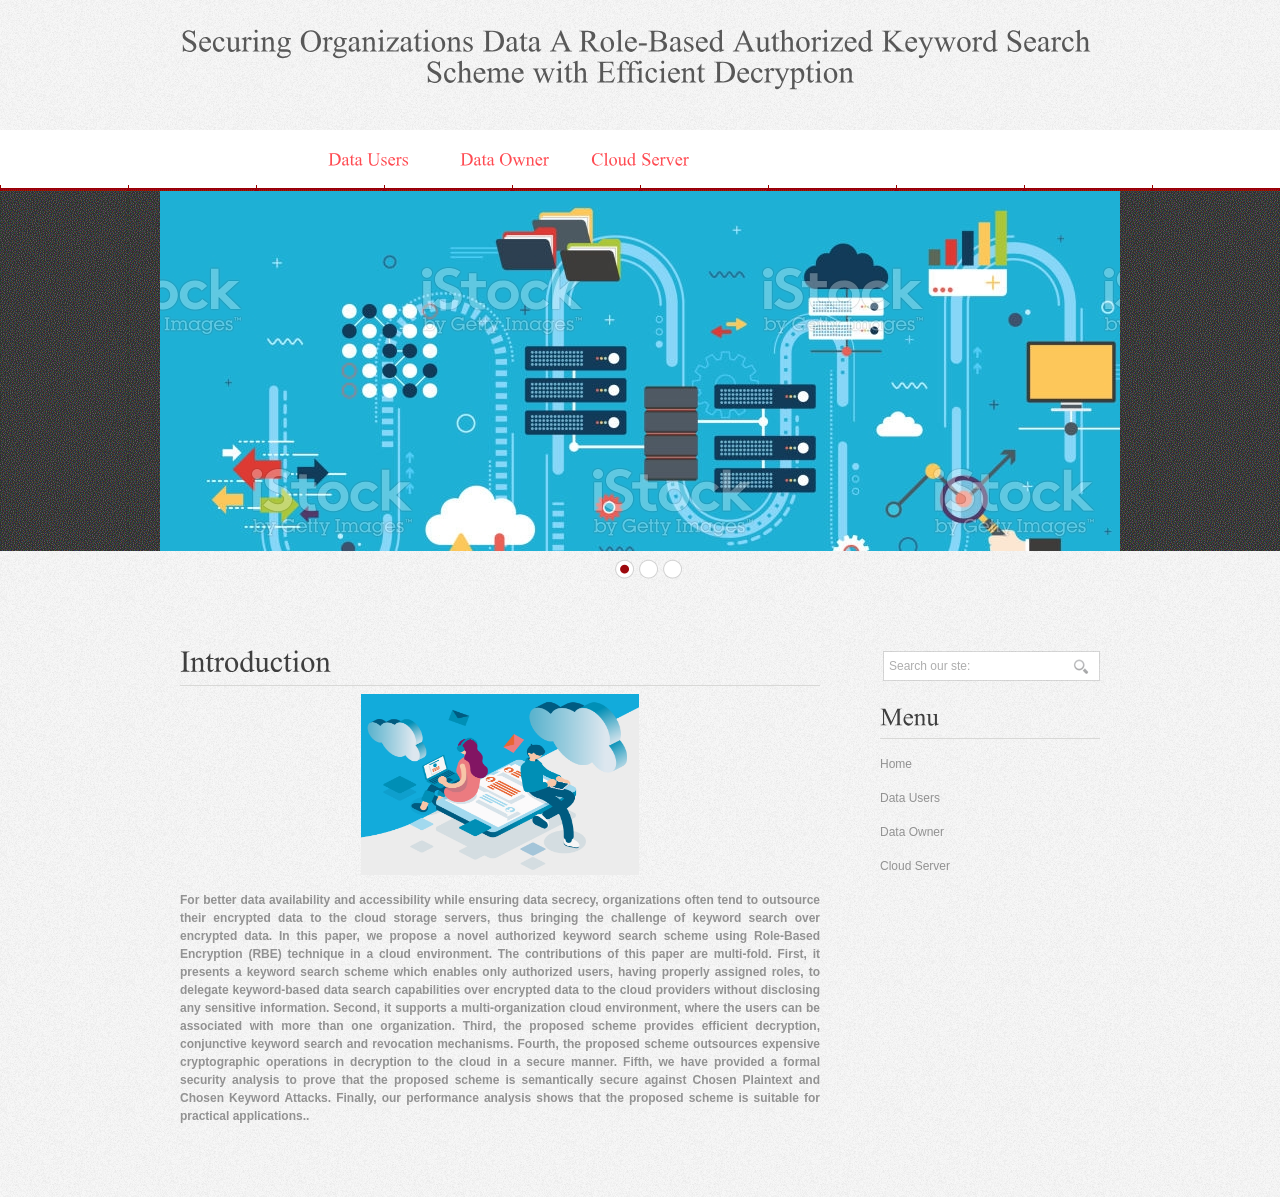
<file: index.html>
<!DOCTYPE html PUBLIC "-//W3C//DTD XHTML 1.0 Transitional//EN" "http://www.w3.org/TR/xhtml1/DTD/xhtml1-transitional.dtd">
<html xmlns="http://www.w3.org/1999/xhtml">
<head>
<title>Home Page</title>
<meta http-equiv="Content-Type" content="text/html; charset=utf-8" />
<link href="css/style.css" rel="stylesheet" type="text/css" />
<link rel="stylesheet" type="text/css" href="css/coin-slider.css" />
<script type="text/javascript" src="js/cufon-yui.js"></script>
<script type="text/javascript" src="js/cufon-times.js"></script>
<script type="text/javascript" src="js/jquery-1.4.2.min.js"></script>
<script type="text/javascript" src="js/script.js"></script>
<script type="text/javascript" src="js/coin-slider.min.js"></script>
<style type="text/css">
<!--
.style5 {font-size: 31px}
.style6 {
	color: #FF0000;
	font-weight: bold;
}
-->
</style>
</head>
<body>
<div class="main">
  <div class="header">
    <div class="header_resize">
      <div class="logo">
        <h1><a href="index.html"><span class="style5">Securing Organizations Data A Role-Based Authorized Keyword Search Scheme with Efficient Decryption</span></a></h1>
      </div>
      <div class="clr"></div>
      <div class="menu_nav">
        <ul><li><a href="U_Login.jsp"><span>Data Users</span></a></li>
          <li><a href="O_Login.jsp"><span>Data Owner</span></a></li>
         
          <li><a href="DE_Login.jsp"><span>Cloud Server</span></a></li>
        </ul>
      </div>
      <div class="clr"></div>
      <div class="slider">
        <div id="coin-slider"> <a href="#"><img src="images/slide1.jpg" width="960" height="360" alt="" /></a> <a href="#"><img src="images/slide2.jpg" width="960" height="360" alt="" /></a> <a href="#"><img src="images/slide3.jpg" width="960" height="360" alt="" /></a> </div>
        <div class="clr"></div>
      </div>
      <div class="clr"></div>
    </div>
  </div>
  <div class="content">
    <div class="content_resize">
      <div class="mainbar">
        <div class="article">
          <h2>Introduction</h2>
          <p align="center" class="infopost"><img src="images/gal1.jpg" width="278" height="181" /></p>
          <p align="justify" class="infopost style6">For better data availability and accessibility while ensuring data secrecy, organizations often tend to outsource their encrypted data to the cloud storage servers, thus bringing the challenge of keyword search over encrypted data. In this paper, we propose a novel authorized keyword search scheme using Role-Based Encryption (RBE) technique in a cloud environment. The contributions of this paper are multi-fold. First, it presents a keyword search scheme which enables only authorized users, having properly assigned roles, to delegate keyword-based data search capabilities over encrypted data to the cloud providers without disclosing any sensitive information. Second, it supports a multi-organization cloud environment, where the users can be associated with more than one organization. Third, the proposed scheme provides efficient decryption, conjunctive keyword search and revocation mechanisms. Fourth, the proposed scheme outsources expensive cryptographic operations in decryption to the cloud in a secure manner. Fifth, we have provided a formal security analysis to prove that the proposed scheme is semantically secure against Chosen Plaintext and Chosen Keyword Attacks. Finally, our performance analysis shows that the proposed scheme is suitable for practical applications..</p>
          <div class="clr"></div>
        </div>
        </div>
      <div class="sidebar">
        <div class="searchform">
          <form id="formsearch" name="formsearch" method="post" action="#">
            <span>
            <input name="editbox_search" class="editbox_search" id="editbox_search" maxlength="80" value="Search our ste:" type="text" />
            </span>
            <input name="button_search" src="images/search.gif" class="button_search" type="image" />
          </form>
        </div>
        <div class="clr"></div>
        <div class="gadget">
          <h2 class="star">Menu</h2>
          <div class="clr"></div>
          <ul class="sb_menu">
            <li><a href="index.html">Home</a></li>
            <li><a href="U_Login.jsp"> Data Users </a></li>
            <li><a href="O_Login.jsp">Data Owner </a></li>
            <li><a href="DE_Login.jsp">Cloud Server </a></li>
          </ul>
        </div>
      </div>
      <div class="clr"></div>
    </div>
  </div>
  <div class="fbg"></div>
  <div class="footer"></div>
</div>
<div align=center></div>
</body>
</html>
</file>
<file: css/style.css>
/* Design by http://www.dreamtemplate.com */
@charset "utf-8";
body {
	margin:0;
	padding:0;
	width:100%;
	color:#929292;
	background:#eee url(../images/main_bg.gif) repeat left top;
	font-family: Geneva, Arial, Helvetica;
	font-size: 12px;
	font-style: normal;
	line-height: 1.5em;
	font-weight: normal;
	font-variant: normal;
}
html, .main {
	padding:0;
	margin:0;
}
.main {
	background:url(../images/header_bg.gif) repeat-x left 130px;
}
.clr {
	clear:both;
	padding:0;
	margin:0;
	width:100%;
	font-size:0;
	line-height:0;
}
h2 {
	margin:8px 0;
	padding:8px 0;
	font-size:25px;
	font-weight:normal;
	color:#3f3f3f;
}
p {
	margin:8px 0;
	padding:0 0 8px 0;
}
a {
	color:#9d080d;
	text-decoration:underline;
}
.header, .content, .menu_nav, .fbg, .footer, form, ol, ol li, ul, .content .mainbar, .content .sidebar {
	margin:0;
	padding:0;
}
.header {
}
.header_resize {
	margin:0 auto;
	padding:0;
	width:960px;
}
.logo {
	margin:0;
	padding:0;
	float:none;
	height:130px;
}
h1 {
	margin:0;
	padding:26px 0 0;
	font-size:52px;
	font-weight:normal;
	line-height:1.2em;
	text-transform:none;
	text-align:center;
}
h1 a, h1 a:hover {
	color:#585858;
	text-decoration:none;
}
h1 span {
}
h1 small {
	display:block;
	margin:0;
	font-size:18px;
	font-weight:normal;
	line-height:1.2em;
	letter-spacing:normal;
	text-transform:none;
	color:#585858;
}
.slider {
	padding:0 0 34px;
}
.rss {
	padding:18px 20px 0 0;
	float:right;
	width:auto;
}
.rss p {
	margin:0;
	padding:0;
	float:right;
	width:auto;
	color:#fff;
	font-size:13px;
	line-height:1.5em;
	font-weight:bold;
}
.rss a {
	color:#fff;
	text-decoration:none;
}
.rss a:hover {
	text-decoration:underline;
}
.rss img {
	margin:-3px 0 -3px 6px;
	border:none;
}
.menu_nav {
	margin:0 auto;
	padding:0;
	height:61px;
}
.menu_nav ul {
	list-style:none;
	padding:0 140px;
	height:61px;
	float:none;
}
.menu_nav ul li {
	margin:0;
	padding:0;
	float:left;
}
.menu_nav ul li a {
	display:block;
	margin:0;
	padding:21px 0 0;
	width:136px;
	height:40px;
	font-size:18px;
	line-height:25px;
	font-weight:normal;
	color:#ff4b52;
	text-decoration:none;
	text-transform:none;
	text-align:center;
	background:none;
}
.menu_nav ul li.active a, .menu_nav ul li a:hover {
	text-decoration:none;
	color:#fff;
	background:repeat-x left top;
}
.content {
	padding:0;
}
.content_resize {
	margin:0 auto;
	padding:18px 0 32px;
	width:960px;
}
.content .mainbar {
	margin:0;
	padding:0 0 0 20px;
	float:left;
	width:640px;
}
.content .mainbar h2 {
	margin-bottom:0;
	padding-bottom:8px;
	font-size:30px;
	line-height:1.2em;
	color:#3f3f3f;
	border-bottom:1px solid #d8d8d6;
}
.content .mainbar div.img {
	padding:12px 0 0;
	float:left;
}
.content .mainbar img {
}
.content .mainbar img.fl {
	margin:0;
	padding:0;
	background:#fff;
	border:1px solid #8b8b8b;
}
.content .mainbar .article {
	margin:0 0 32px;
	padding:0;
	background:repeat-x left bottom;
}
.content .mainbar .post_content {
	float:right;
	width:420px;
}
.content .mainbar .post_content strong {
	color:#3f3f3f;
}
.content .sidebar {
	padding:0 20px;
	float:right;
	width:220px;
}
.content .sidebar .gadget {
	margin:0 0 12px;
	padding:8px 0;
	background:repeat-x left bottom;
}
.content .sidebar h2 {
	color:#3f3f3f;
	text-transform:none;
	border-bottom:1px solid #d8d8d6;
}
ul.sb_menu, ul.ex_menu {
	margin:0;
	padding:0;
	list-style:none;
	color:#929292;
}
ul.sb_menu li, ul.ex_menu li {
	margin:0;
}
ul.sb_menu li {
	padding:8px 0;
	width:220px;
}
ul.ex_menu li {
	padding:4px 0;
}
ul.sb_menu li a {
	color:#929292;
	text-decoration:none;
	margin-left:-16px;
	padding:4px 8px 4px 16px;
}
ul.ex_menu li a {
	font-weight:bold;
	color:#3f3f3f;
	text-decoration:none;
}
ul.sb_menu li a:hover, ul.ex_menu li a:hover {
	color:#9d080d;
	font-weight:bold;
	text-decoration:underline;
}
p.spec {
	padding:0 0 16px;
}
p.infopost {
	margin-bottom:0;
	padding:0 0 8px;
	color:#929292;
}
p.infopost a {
	padding:0 2px;
	color:#6e6e6e;
	text-decoration:underline;
}
.content .mainbar a.com {
	margin:0;
	padding:0;
	font-weight:normal;
	text-decoration:none;
	color:#3f3f3f;
}
.content .mainbar a.com:hover {
	text-decoration:underline;
}
.content .mainbar a.com span {
	padding-left:4px;
	font-weight:bold;
	color:#3f3f3f;
}
.content .mainbar a.rm {
	float:left;
	margin:0 0 16px;
	padding:0;
	height:28px;
	font-size:13px;
	line-height:18px;
	font-weight:bold;
	text-transform:none;
	color:#9d080d;
	text-decoration:none;
	text-align:center;
	background:none;
}
.content .mainbar a.rm:hover {
	text-decoration:underline;
}
.content p.pages {
	margin:0;
	padding:32px 0;
	font-size:11px;
	color:#929292;
	text-align:left;
	border-top:1px solid #d8d8d6;
}
.content p.pages span, .content p.pages a {
	padding:8px 12px;
	text-decoration:none;
	background:#fff;
}
.content p.pages span, .content p.pages a:hover {
	color:#fff;
	background:#9d080d;
}
.content p.pages a {
	color:#929292;
}
.content p.pages small {
	font-size:12px;
	float:right;
}
.content .mainbar .comment {
	margin:0;
	padding:16px 0 0 0;
}
.content .mainbar .comment img.userpic {
	border:1px solid #dedede;
	margin:10px 16px 0 0;
	padding:0;
	float:left;
}
.fbg {
	background:url(../images/fbg_bg.gif) repeat left top;
}
.fbg_resize {
	margin:0 auto;
	width:920px;
	padding:16px 20px;
	color:#9b9b9b;
}
.fbg h2 {
	color:#fff;
	padding-bottom:24px;
}
.fbg img.gal {
	margin:0 8px 8px 0;
	padding:0;
	border:none;
}
.fbg .col {
	margin:0;
	float:left;
}
.fbg .c1 {
	padding:0 16px 0 0;
	width:280px;
}
.fbg .c2 {
	padding:0 36px 0 16px;
	width:280px;
}
.fbg .c3 {
	padding:0 0 0 16px;
	width:274px;
}
.fbg .fbg_ul {
	margin:0;
	padding:0;
	list-style:none;
}
.fbg .fbg_ul li {
	margin:0;
	padding:0;
	list-style:none;
}
.fbg .fbg_ul li a {
	display:block;
	margin:0;
	padding:2px 0 2px 12px;
	color:#9b9b9b;
	text-decoration:none;
	background:url(../images/li.gif) no-repeat left center;
}
.fbg .fbg_ul li a:hover {
	color:#ff4b52;
	text-decoration:underline;
}
.fbg p.contact_info {
	line-height:1.8em;
}
.fbg p.contact_info a {
	color:#ff4b52;
	text-decoration:underline;
}
.fbg p.contact_info span {
	display:block;
	float:left;
	width:74px;
	font-weight:bold;
	color:#fff;
}
ol {
	list-style:none;
}
ol li {
	display:block;
	clear:both;
}
ol li label {
	display:block;
	margin:0;
	padding:16px 0 0 0;
}
ol li input.text {
	width:480px;
	border:1px solid #c0c0c0;
	margin:0;
	padding:5px 2px;
	height:16px;
	background-color:#fff;
}
ol li textarea {
	width:480px;
	border:1px solid #c0c0c0;
	margin:0;
	padding:2px;
	background-color:#fff;
}
ol li .send {
	margin:16px 0 0 0;
}
.searchform {
	margin:0;
	padding:0;
	float:right;
}
#formsearch {
	margin:0;
	padding:20px 0 0;
	width:auto;
	height:30px;
}
#formsearch span {
	display:block;
	margin:0;
	padding:0;
	float:left;
	background:url(../images/search_bg.gif) no-repeat left top;
}
#formsearch input.editbox_search {
	margin:0;
	padding:8px 6px;
	float:left;
	width:174px;
	font-size:12px;
	line-height:14px;
	color:#aeaeae;
	background:none;
	outline:none;
	border:none;
}
#formsearch input.button_search {
	margin:0;
	padding:0;
	border:none;
	float:left;
}
.footer {
	background:#9d080d;
}
.footer_resize {
	margin:0 auto;
	padding:0 20px;
	width:920px;
	line-height:1.5em;
	color:#ff4b52;
}
.footer_resize p {
	margin:24px 0;
	padding:0;
	line-height:normal;
	white-space:nowrap;
	text-indent:inherit;
}
.footer_resize a {
	color:#fff;
	font-weight:normal;
	margin:0;
	padding:0;
	border:none;
	text-decoration:underline;
	background-color:transparent;
}
.footer_resize a:hover {
	color:#fff;
	background-color:transparent;
	text-decoration:none;
}
.footer_resize .lf {
	float:left;
}
.footer_resize .rf {
	float:right;
}
a {
	outline:none;
}
</file>
<file: css/coin-slider.css>
/*
	Coin Slider jQuery plugin CSS styles
	http://workshop.rs/projects/coin-slider
*/
.coin-slider {
	padding:0;
	overflow:hidden;
	zoom:1;
	position:relative;
	float:right;
}
.coin-slider a {
	text-decoration:none;
	outline:none;
	border:none;
}
/* buttons for switching */
.cs-buttons {
	margin:8px 0 0;
	padding:0;
	font-size:0;
	float:left;
}
.cs-buttons a {
	margin:0 2px;
	width:20px;
	height:20px;
	float:left;
	color:#fff;
	text-indent:-10000px;
	background:url(../images/slide_p.png) no-repeat center center;
}
.cs-buttons a.cs-active {
	color:#fff;
	background-image:url(../images/slide_a.png);
}
/* text in slider */
.cs-title { /*display:none;*/
	padding:16px 60px 16px 24px;
	width:876px;
	color:#fff;
	font-size:15px;
	line-height:1.5em;
	background:url(../images/overlay.png) repeat left top;
}
.cs-title big {
	font-size:20px;
}
/* buttons Next and Prew */
.cs-prev, .cs-next {
	background:url(../images/overlay.png) repeat left top;
	color:#fff;
	padding:0px 10px;
}
</file>
